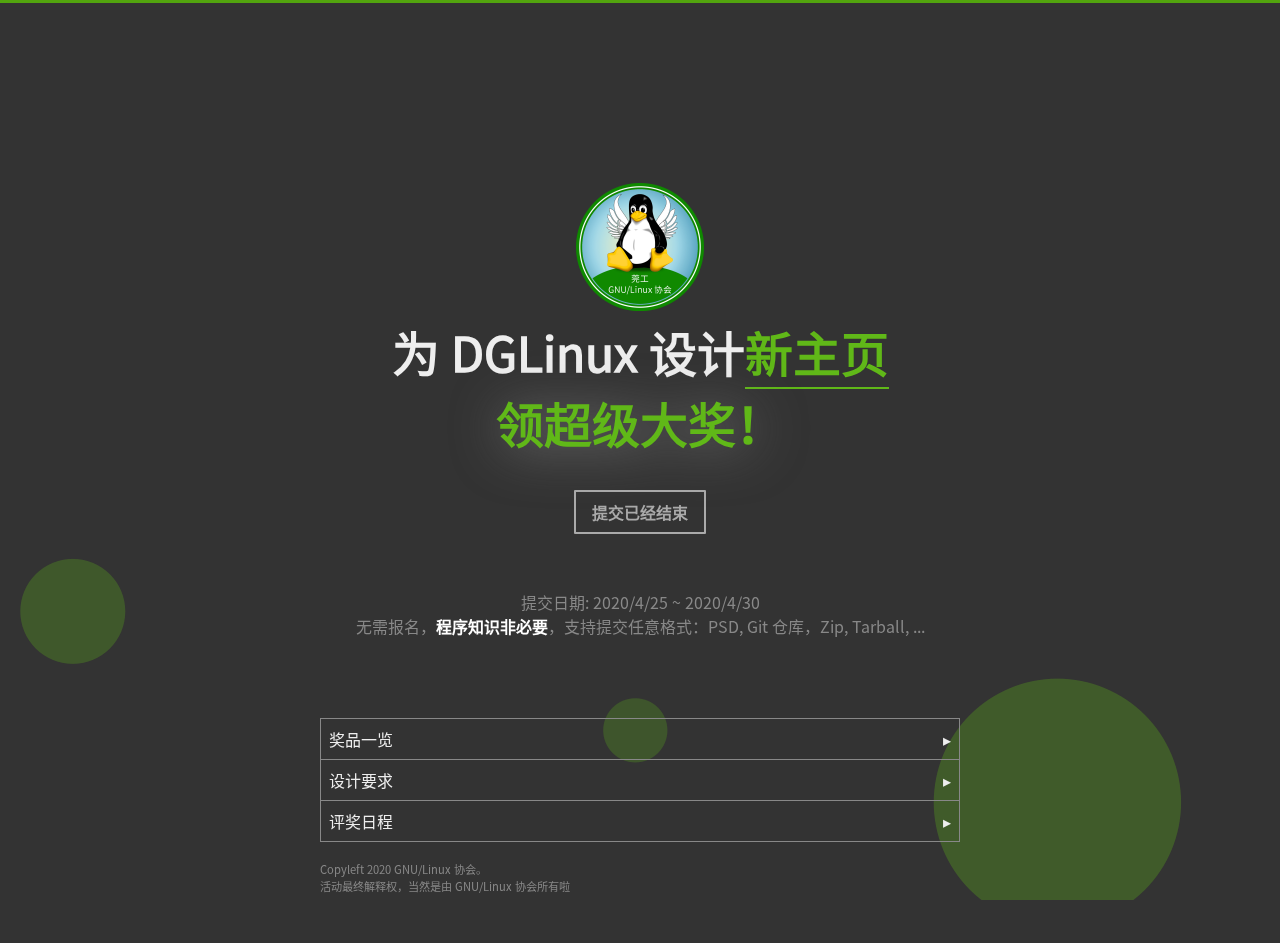
<file: index.html>
<!DOCTYPE html>
<html lang="en">
<head>
    <meta charset="UTF-8">
    <meta name="viewport" content="width=device-width, initial-scale=1.0">
    <title>Design For DGLinux</title>
    <link rel="stylesheet" href="css/styles.css">
    <link rel="icon" type="image/png" href="assets/logo.png">
    <script src="js/main.js"></script>
</head>
<body>
    <canvas class="background"></canvas>
    <div class="top-stripe"></div>
    <div class="container">
        <div class="container-content">
            <div class="header-img">
                <img src="assets/logo.png">
            </div>
            <div class="header">
                为 DGLinux 设计<a href="https://linux.dgut.edu.cn">新主页</a><br />
                <span class="exclamation">领超级大奖！</span>
            </div>
            <div class="details-container">
                <a href="mailto:linux@dgut.edu.cn" class="submit button">
                    现在提交    
                </a>
                <div class="details">
                    提交日期: 2020/4/25 ~ 2020/4/30<br />
                    无需报名，<b>程序知识非必要</b>，支持提交任意格式：PSD, Git 仓库，Zip, Tarball, ...
                </div>
            </div>

            <div class="accordion">
                <div class="accordion-header">
                    奖品一览
                    <span class="transistable float-right acch">
                        ▸
                    </span>
                </div>
                <div class="transistable accordion-body collapsed">
                    <div class="accordion-content">
                        <h4 class="vertical-middle">
                            <img src="assets/champion.svg" style="filter: invert(100%);">&nbsp;一等奖
                        </h4>
                        <div class="prizes">
                            <div class="prize-item">
                                <div class="vertical-middle">
                                    <img src="assets/gift_card.svg">
                                    <div>
                                        &nbsp;价值 $50 的礼品卡，<strong>或</strong>
                                    </div>
                                </div>
                                <div class="vertical-middle">
                                    <img src="assets/headphone.svg">
                                    <div>
                                        &nbsp;Audio-Technica™ 耳机 × 1
                                    </div>
                                </div>
                            </div>
                            <div class="prize-item vertical-middle">
                                <img src="assets/steam.svg">
                                <div>
                                    &nbsp;Steam 钱包 ¥50
                                </div>
                            </div>
                            <div class="prize-item vertical-middle">
                                <img src="assets/tux.svg">
                                <div>
                                    &nbsp;GNU/Linux 协会吉祥物，Tux 的公仔
                                </div>
                            </div>
                            <div class="prize-item vertical-middle">
                                <img src="assets/love.svg">
                                <div>
                                    &nbsp;假如你许可，你的设计会被我们采用为协会主页
                                </div>
                            </div>
                        </div>

                        <h4>
                            二等奖
                        </h4>
                        <div class="prizes">
                            <div class="prize-item vertical-middle">
                                <img src="assets/steam.svg">
                                <div>
                                    &nbsp;Steam 钱包 ¥50
                                </div>
                            </div>
                            <div class="prize-item vertical-middle">
                                <img src="assets/tux.svg">
                                <div>
                                    &nbsp;GNU/Linux 协会吉祥物，Tux 的公仔
                                </div>
                            </div>
                            <div class="prize-item vertical-middle">
                                <img src="assets/love.svg">
                                <div>
                                    &nbsp;我们感激你参加此次活动
                                </div>
                            </div>
                        </div>

                        <h4>
                            三等奖
                        </h4>
                        <div class="prizes">
                            <div class="prize-item vertical-middle">
                                <img src="assets/tux.svg">
                                <div>
                                    &nbsp;GNU/Linux 协会吉祥物，Tux 的公仔
                                </div>
                            </div>
                            <div class="prize-item vertical-middle">
                                <img src="assets/love.svg">
                                <div>
                                    &nbsp;我们感激你参加此次活动
                                </div>
                            </div>
                        </div>
                    </div>
                </div>
                <div class="accordion-header">
                    设计要求
                    <span class="transistable float-right acch">
                        ▸
                    </span>
                </div>
                <div class="transistable accordion-body collapsed">
                    <div class="accordion-content">
                        你需要设计两个页面：<a href="https://linux.dgut.edu.cn">协会主页 (<code>index.html</code>)</a> 和 <a href="https://linux.dgut.edu.cn/web/2019/12/12/RetwoClass.html">协会博客页 (<code>blog.html</code>)</a>。再次强调<b>代码是非必要的，</b>你可以给我们提交 Photoshop 设计文件，或直接放图片，都可以。
                        <h4>协会首页</h4>
                        <p>协会首页可以非常简洁，也可以加适当说明协会的性质。作为协会的入口，我们鼓励你设计出轻快，明了的感觉。另一方面，首页也可以作为内容入口，展示我们以往的推文。</p>
                        <h4>协会博客页</h4>
                        <p>博客页中通常会有内容和干货。在里面，要记录文章作者、文章分类、发布日期、和永久链接。</p>
                        <h4>拒绝抄袭</h4>
                        <p>我们鼓励任意形式的创作，但是我们<b>拒绝抄袭</b>。抄袭是指跟其他网站设计几乎一模一样的设计。Material Design 等设计流派不在抄袭的范畴内。</p>
                        <h4>没有别的要求了</h4>
                        <p>以上就是所有的要求了。我们对设计本身的要求非常低，所以放开你的想象力来设计吧！我们同时也接受你使用任意框架/库，Bootstrap, AngularJS, Vue.js, React, Reason... </p>
                        <h4>示例</h4>
                        <p>在这里有一份不太可能得奖，但一样算合法参赛作品的示例作品：</p>
                        <p><a href="examples/index.html"><code>index.html</code></a></p>
                        <p><a href="examples/blog.html"><code>blog.html</code></a></p>
                        <h4>额外资源</h4>
                        <a href="assets/logo.png">协会 logo</a>
                    </div>
                </div>
                <div class="accordion-header">
                    评奖日程
                    <span class="transistable float-right acch">
                        ▸
                    </span>
                </div>
                <div class="transistable accordion-body collapsed">
                    <div class="accordion-content">
                        <div class="timeline">
                            <div class="timestamp">
                                <div class="time-node">
                                </div>
                                <div class="time">
                                    2020/4/25
                                </div>
                            </div>
                            <div class="line">
                                开始接受作品提交
                            </div>
                            <div class="timestamp">
                                <div class="time-node">
                                </div>
                                <div class="time">
                                    2020/4/30
                                </div>
                            </div>
                            <div class="line">
                                作品提交截止，协会内部开始讨论最佳作品
                            </div>
                            <div class="timestamp">
                                <div class="time-node">
                                </div>
                                <div class="time">
                                    2020/5/2
                                </div>
                            </div>
                            <div class="line">
                                协会公示获奖名单
                            </div>
                            <div class="timestamp">
                                <div class="time-node">
                                </div>
                                <div class="time">
                                    未来
                                </div>
                            </div>
                            <div class="line">
                                发放奖品
                            </div>
                        </div>
                    </div>
                </div>
            </div>
            <div class="copy details">
                Copyleft 2020 GNU/Linux 协会。<br />
                活动最终解释权，当然是由 GNU/Linux 协会所有啦
            </div>
        </div>
    </div>
</body>
</html>
</file>
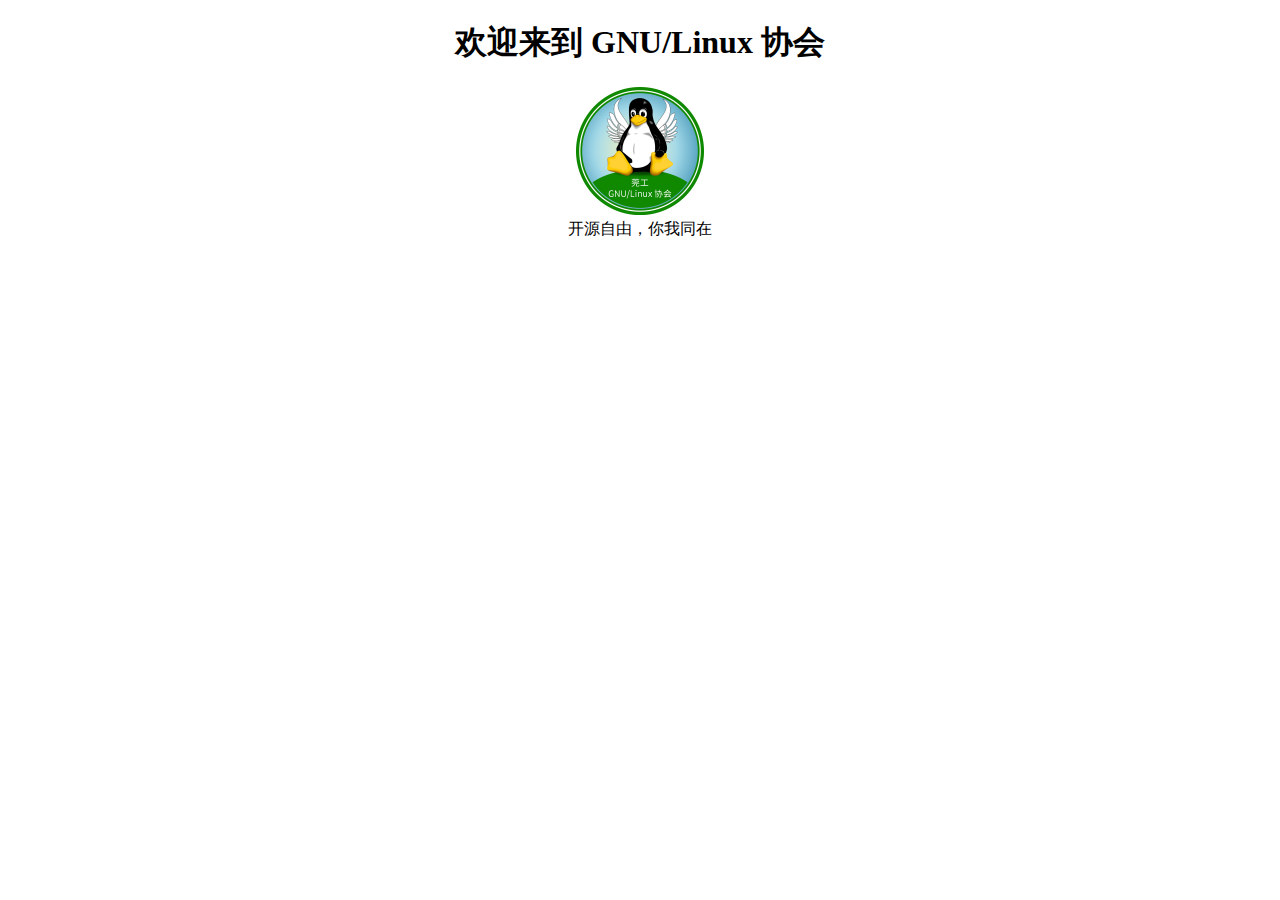
<file: examples/index.html>
<!DOCTYPE html>
<html lang="en">
<head>
    <meta charset="UTF-8">
    <meta name="viewport" content="width=device-width, initial-scale=1.0">
    <title>GNU/Linux 协会</title>
</head>
<body>
    <style>
        h1 {
            text-align: center;
        }

        img {
            width: 128px;
            height: 128px;
            
        }

        div {
            text-align: center;
        }
    </style>

    <h1>欢迎来到 GNU/Linux 协会</h1>
    <div>
        <img src="../assets/logo.png">
    </div>
    <div>
        开源自由，你我同在
    </div>
</body>
</html>
</file>
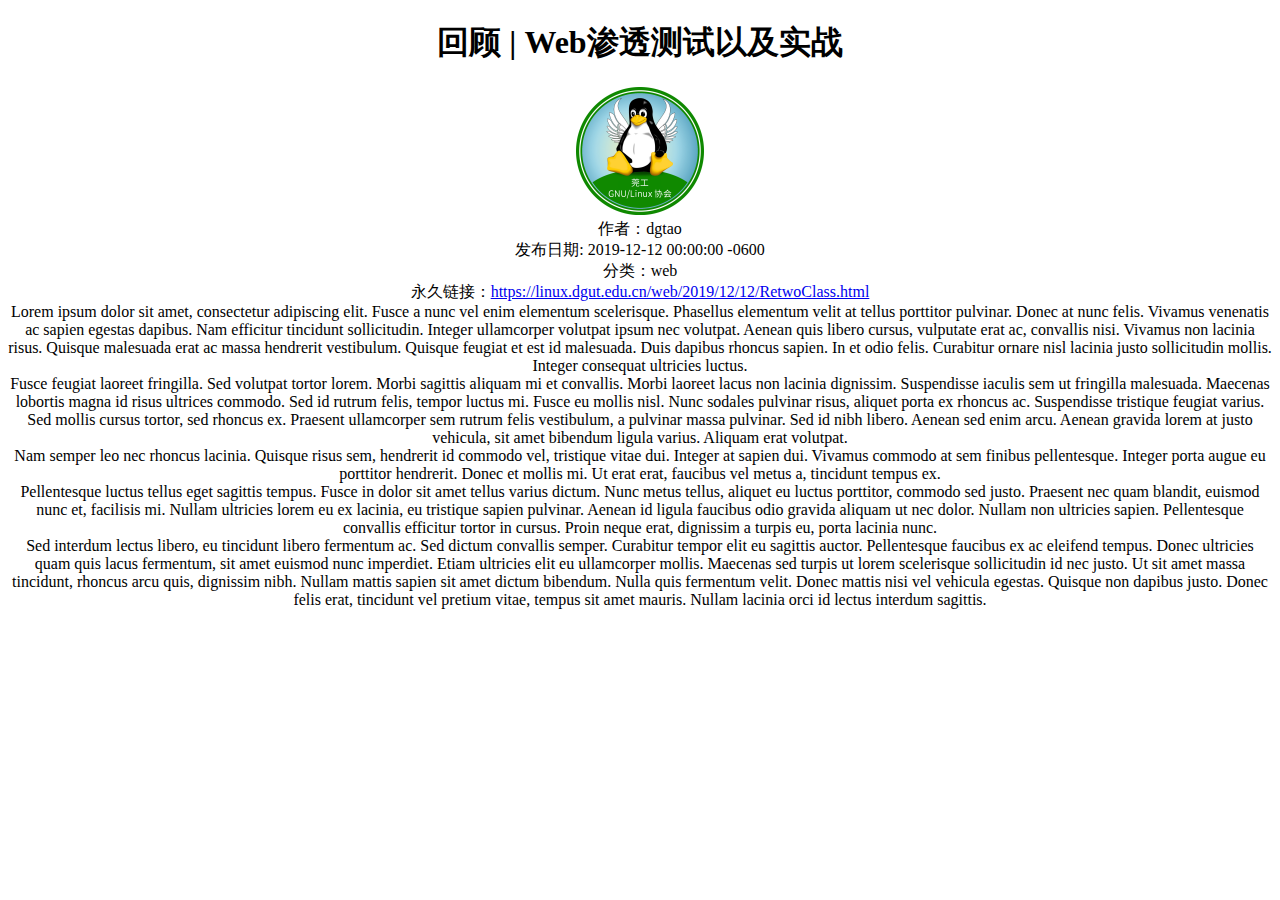
<file: examples/blog.html>
<!DOCTYPE html>
<html lang="en">
<head>
    <meta charset="UTF-8">
    <meta name="viewport" content="width=device-width, initial-scale=1.0">
    <title>回顾 | Web渗透测试以及实战 | GNU/Linux 协会</title>
</head>
<body>
    <style>
        h1 {
            text-align: center;
        }

        img {
            width: 128px;
            height: 128px;
            
        }

        div {
            text-align: center;
        }
    </style>

    <h1>回顾 | Web渗透测试以及实战</h1>
    <div>
        <img src="../assets/logo.png">
    </div>
    <div>作者：dgtao</div>
    <div>发布日期: 2019-12-12 00:00:00 -0600</div>
    <div>分类：web</div>
    <div>永久链接：<a href="https://linux.dgut.edu.cn/web/2019/12/12/RetwoClass.html">https://linux.dgut.edu.cn/web/2019/12/12/RetwoClass.html</a></div>
    <div>
        Lorem ipsum dolor sit amet, consectetur adipiscing elit. Fusce a nunc vel enim elementum scelerisque. Phasellus elementum velit at tellus porttitor pulvinar. Donec at nunc felis. Vivamus venenatis ac sapien egestas dapibus. Nam efficitur tincidunt sollicitudin. Integer ullamcorper volutpat ipsum nec volutpat. Aenean quis libero cursus, vulputate erat ac, convallis nisi. Vivamus non lacinia risus. Quisque malesuada erat ac massa hendrerit vestibulum. Quisque feugiat et est id malesuada. Duis dapibus rhoncus sapien. In et odio felis. Curabitur ornare nisl lacinia justo sollicitudin mollis. Integer consequat ultricies luctus.
    </div>
    <div>
        Fusce feugiat laoreet fringilla. Sed volutpat tortor lorem. Morbi sagittis aliquam mi et convallis. Morbi laoreet lacus non lacinia dignissim. Suspendisse iaculis sem ut fringilla malesuada. Maecenas lobortis magna id risus ultrices commodo. Sed id rutrum felis, tempor luctus mi. Fusce eu mollis nisl. Nunc sodales pulvinar risus, aliquet porta ex rhoncus ac. Suspendisse tristique feugiat varius. Sed mollis cursus tortor, sed rhoncus ex. Praesent ullamcorper sem rutrum felis vestibulum, a pulvinar massa pulvinar. Sed id nibh libero. Aenean sed enim arcu. Aenean gravida lorem at justo vehicula, sit amet bibendum ligula varius. Aliquam erat volutpat.
    </div>
    <div>
        Nam semper leo nec rhoncus lacinia. Quisque risus sem, hendrerit id commodo vel, tristique vitae dui. Integer at sapien dui. Vivamus commodo at sem finibus pellentesque. Integer porta augue eu porttitor hendrerit. Donec et mollis mi. Ut erat erat, faucibus vel metus a, tincidunt tempus ex.
    </div>
    <div>
        Pellentesque luctus tellus eget sagittis tempus. Fusce in dolor sit amet tellus varius dictum. Nunc metus tellus, aliquet eu luctus porttitor, commodo sed justo. Praesent nec quam blandit, euismod nunc et, facilisis mi. Nullam ultricies lorem eu ex lacinia, eu tristique sapien pulvinar. Aenean id ligula faucibus odio gravida aliquam ut nec dolor. Nullam non ultricies sapien. Pellentesque convallis efficitur tortor in cursus. Proin neque erat, dignissim a turpis eu, porta lacinia nunc.
    </div>
    <div>
        Sed interdum lectus libero, eu tincidunt libero fermentum ac. Sed dictum convallis semper. Curabitur tempor elit eu sagittis auctor. Pellentesque faucibus ex ac eleifend tempus. Donec ultricies quam quis lacus fermentum, sit amet euismod nunc imperdiet. Etiam ultricies elit eu ullamcorper mollis. Maecenas sed turpis ut lorem scelerisque sollicitudin id nec justo. Ut sit amet massa tincidunt, rhoncus arcu quis, dignissim nibh. Nullam mattis sapien sit amet dictum bibendum. Nulla quis fermentum velit. Donec mattis nisi vel vehicula egestas. Quisque non dapibus justo. Donec felis erat, tincidunt vel pretium vitae, tempus sit amet mauris. Nullam lacinia orci id lectus interdum sagittis.
    </div>
</body>
</html>
</file>
<file: css/styles.css>
* {
    margin: 0;
    padding: 0;
    font-family: "Noto Sans SC", Arial, Helvetica, sans-serif;
}

*::selection {
    background-color: #60b818;
    color: white;
    filter: saturate(200%); /* Not working anyways */
}

body {
    position: relative;
}

h1, h2, h3, h4, h5 {
    margin-top: 2em;
}

b {
    color: white;
}

a {
    text-decoration: none;
    border-bottom: 2px solid #60b818;
    color: #60b818;
}

a:hover {
    border-bottom: 3px solid #60b818;
    color: #6dc723;
}

/* bungee-inline-regular - latin */
@font-face {
    font-family: 'Bungee Inline';
    font-style: normal;
    font-weight: 400;
    src: url('../fonts/bungee-inline-v5-latin-regular.eot'); /* IE9 Compat Modes */
    src: local('Bungee Inline'), local('BungeeInline-Regular'),
        url('../fonts/bungee-inline-v5-latin-regular.eot?#iefix') format('embedded-opentype'), /* IE6-IE8 */
        url('../fonts/bungee-inline-v5-latin-regular.woff2') format('woff2'), /* Super Modern Browsers */
        url('../fonts/bungee-inline-v5-latin-regular.woff') format('woff'), /* Modern Browsers */
        url('../fonts/bungee-inline-v5-latin-regular.ttf') format('truetype'), /* Safari, Android, iOS */
        url('../fonts/bungee-inline-v5-latin-regular.svg#BungeeInline') format('svg'); /* Legacy iOS */
}

/* noto-sans-sc-regular - latin_chinese-simplified */
@font-face {
    font-family: 'Noto Sans SC';
    font-style: normal;
    font-weight: 400;
    src: url('../fonts/noto-sans-sc-v11-latin_chinese-simplified-regular.eot'); /* IE9 Compat Modes */
    src: local('Noto Sans SC Regular'), local('NotoSansSC-Regular'),
        url('../fonts/noto-sans-sc-v11-latin_chinese-simplified-regular.eot?#iefix') format('embedded-opentype'), /* IE6-IE8 */
        url('../fonts/noto-sans-sc-v11-latin_chinese-simplified-regular.woff2') format('woff2'), /* Super Modern Browsers */
        url('../fonts/noto-sans-sc-v11-latin_chinese-simplified-regular.woff') format('woff'), /* Modern Browsers */
        url('../fonts/noto-sans-sc-v11-latin_chinese-simplified-regular.ttf') format('truetype'), /* Safari, Android, iOS */
        url('../fonts/noto-sans-sc-v11-latin_chinese-simplified-regular.svg#NotoSansSC') format('svg'); /* Legacy iOS */
}

/* ibm-plex-mono-regular - latin */
@font-face {
    font-family: 'IBM Plex Mono';
    font-style: normal;
    font-weight: 400;
    src: url('../fonts/ibm-plex-mono-v5-latin-regular.eot'); /* IE9 Compat Modes */
    src: local('IBM Plex Mono'), local('IBMPlexMono'),
        url('../fonts/ibm-plex-mono-v5-latin-regular.eot?#iefix') format('embedded-opentype'), /* IE6-IE8 */
        url('../fonts/ibm-plex-mono-v5-latin-regular.woff2') format('woff2'), /* Super Modern Browsers */
        url('../fonts/ibm-plex-mono-v5-latin-regular.woff') format('woff'), /* Modern Browsers */
        url('../fonts/ibm-plex-mono-v5-latin-regular.ttf') format('truetype'), /* Safari, Android, iOS */
        url('../fonts/ibm-plex-mono-v5-latin-regular.svg#IBMPlexMono') format('svg'); /* Legacy iOS */
}

html {
    background-color: #333;
    color: #eee;
}

code {
    font-family: "IBM Plex Mono", 'Courier New', Courier, monospace;
}

.container {
    display: flex;
    justify-content: center;
    margin-top: 20vh;
}

.container-content {
    max-width: 50vw;
    margin-bottom: 3em;
}

@media screen and (max-width: 958px) {
    .container-content {
        max-width: 70vw;
    }  
}

@media screen and (max-width: 780px) {
    .container-content {
        max-width: unset;
        margin: 0 2em 3em;
    }  
}

.top-stripe {
    width: 100%;
    height: 3px;
    background-color: #52a50e;
}

.header {
    font-size: 3em;
    font-weight: 1000;
    text-align: center;
}

.header-img {
    text-align: center;
}

.header-img img {
    width: 128px;
    height: 128px;
}

.exclamation {
    color: #60b818;
    font-weight: 1000;
    filter: drop-shadow(2px 4px 25px #777);
}

.details-container {
    margin-top: 2em;
    text-align: center;
}

.button {
    border: 2px solid #5fad20;
    color: #60b818;
    font-weight: 1000;
    display: inline-block;
    padding: 0.5em 1.0em;
    user-select: none;
    border-radius: 1px;
    text-decoration: none;
}

.button.inactive {
    border: 2px solid #aaaaaa;
    color: #aaaaaa;
    cursor: default;
}

.button:not(.inactive):hover {
    background-color: #5fad20;
    border: 2px solid #5fad20;
    color: #333;
}

.details {
    color: #888;
    margin-top: 3.5em;
}

.accordion {
    margin-top: 5em;
    position: relative;
}

.accordion-header {
    position: inherit;
    border: 1px solid #888;
    padding: 0.5em;
    user-select: none;
    z-index: 0;
}

.accordion-header:hover {
    border: 1px solid #fff;
    color: white;
    z-index: 100;
}

.accordion-header.active, .accordion-header:active {
    border: 1px solid #fff;
    background-color: #fff;
    color: #333;
}

.float-right {
    float: right;
}

.transistable {
    transition: 0.3s all cubic-bezier(1, 0, 0, 1);
}

.rot90 {
    transform: rotate(90deg);
}

.accordion-body {
    max-height: 100em;
    border: 1px solid #fff;
    margin-bottom: -1px;
    position: inherit;
    display: block;
    z-index: 100;
}

.accordion-body.collapsed {
    border: 0;
    max-height: 0;
    overflow: hidden;
}

.background {
    width: 100vw;
    height: 100vh;
    position: absolute;
    left: 0;
    top: 0;
    z-index: -1;
}

.accordion-content {
    margin: 1em;
}

.vertical-middle {
    display: flex;
    align-items: center;
}

.prizes {
    margin-top: 1em;
}

.prize-item {
    border: 1px solid white;
    padding: 0.5em;
    margin-bottom: -1px;
    user-select: none;
}

.prize-item:hover {
    background-color: #ffffff11;
}

.prize-item:active {
    background-color: #fff;
    color: #333;
}

.prize-item:active img {
    filter: invert(100%);
}

.time-node {
    width: 26px;
    height: 26px;
    background-color: #50b43c;
    border-radius: 100%;
}

.timestamp {
    display: flex;
    align-items: center;
    justify-content: start;
}

.time {
    margin-left: 0.5em;
    color: #eee;
}

.line {
    border-left: 1px solid #268513;
    margin-left: 13px;
    padding-left: 13px;
    color: #eee;
    padding-bottom: 1em;
}

.line:last-of-type {
    border-left: 1px dashed #268513;
    border-bottom: 1px dashed #268513;
    border-bottom-left-radius: 5px;
}

.copy {
    margin-top: 20px;
    font-size: 0.7em;
}
</file>
